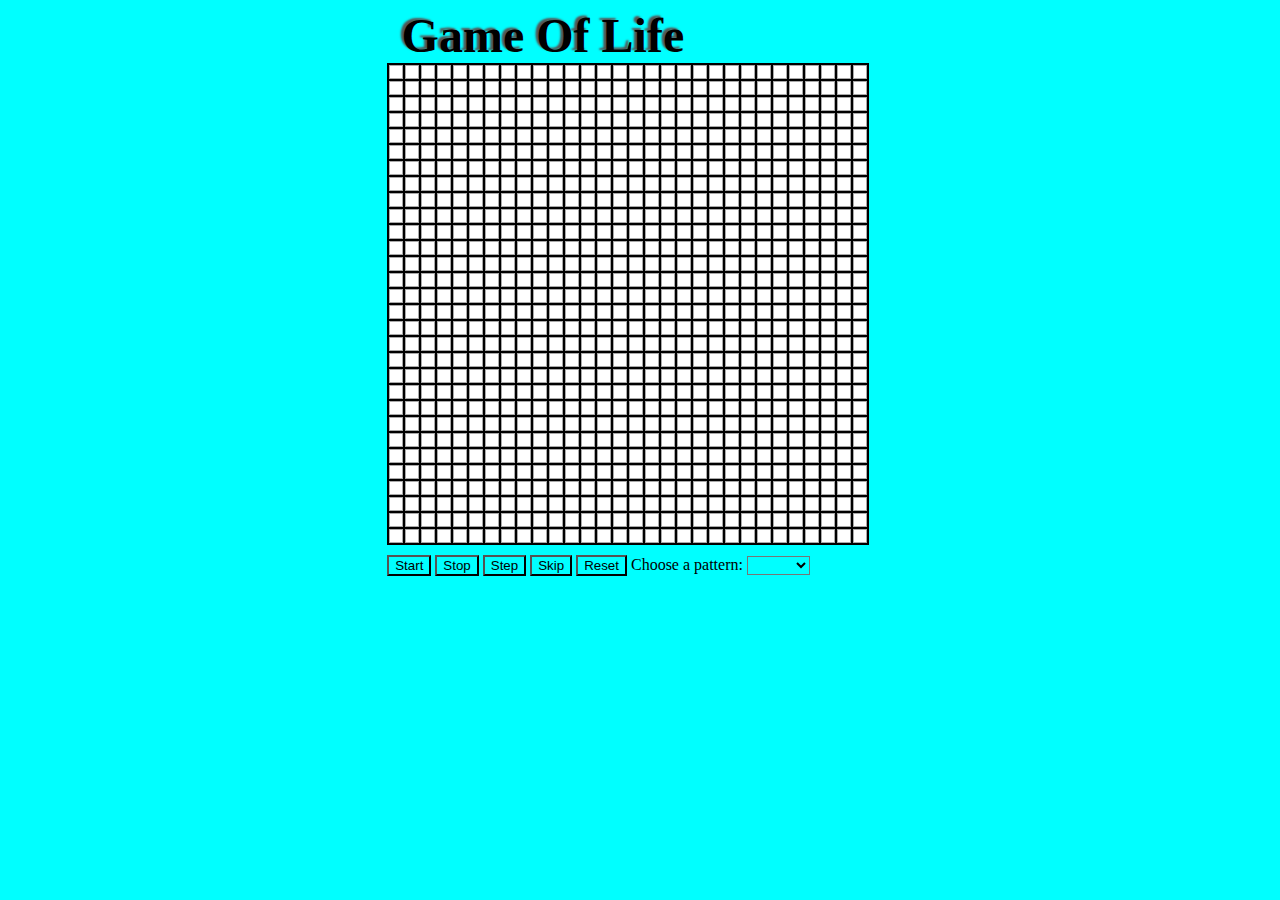
<file: Game of life test files/index.htm>
<!DOCTYPE html>
<html lang="en">
<head>
    <meta charset="UTF-8">
    <title>Game of Life</title>
    <link rel="stylesheet" href='style.css'>
</head>
<body>
    <div class='game'>
    <h1 class = "gol">
        Game Of Life
    </h1>
    
    <div id='grid'>
    </div>
    <div id='gencount'>
    </div>
    <div>
    <input type='button' value='Start' onclick='start()'.>
    <input type='button' value='Stop' onclick='stop()'.>
    <input type='button' value='Step' onclick='newGen()'.>
    <input type='button' value='Skip' onclick='skip()'.>
    <input type='button' value='Reset' onclick='reset()'.>
        
        <label for="patterns">Choose a pattern:</label>
        <select id="patterns" onchange="selectPattern(this)">
            <option value="blank"></option>
            <option value="block">Block</option>
            <option value="blinker">Blinker</option>
            <option value="toad">Toad</option>
            <option value="glider">Glider</option>
        </select>



</div>
</div>
    <script src='script.js'></script>
</body>
</html>
</file>
<file: Game of life test files/style.css>
*{
    background-color: aqua;
}
.game {
    width: 40%;
    margin:auto;
}
.gol {
		display: inline;
		font-size: 3em;
		font-family: Lobster, David;
		height: 100%;
		margin: 0.3em;
        padding: 0 2em 0 0;
		text-shadow: -3px -2px 2px #555;
	}
#grid {
    padding-bottom: 10px;
	
	
  
}


table {
    background-color: black;
	
	
}
td {
    border: 1px solid darkgray;
    width: 10px;
    height: 10px;
}
td.dead {
    background-color: white;
}
td.alive {
    background-color:blue;
}
</file>
